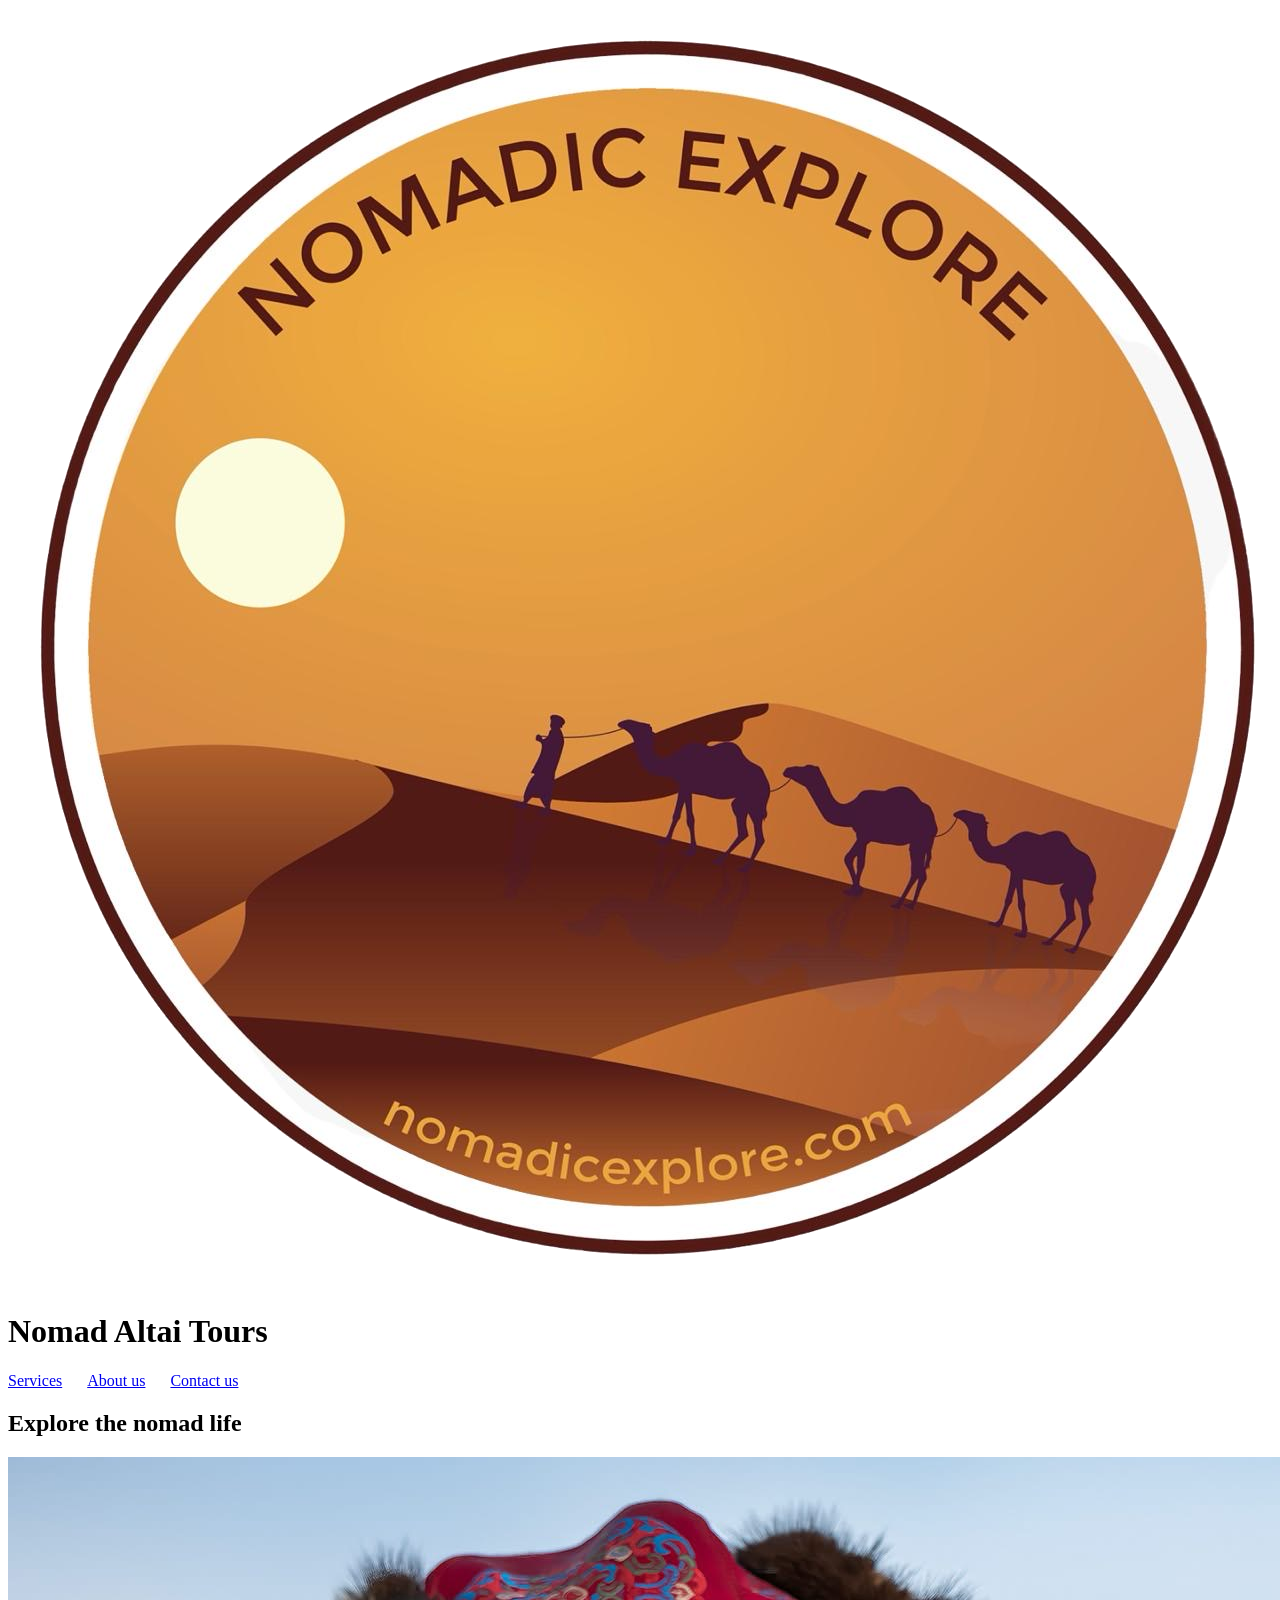
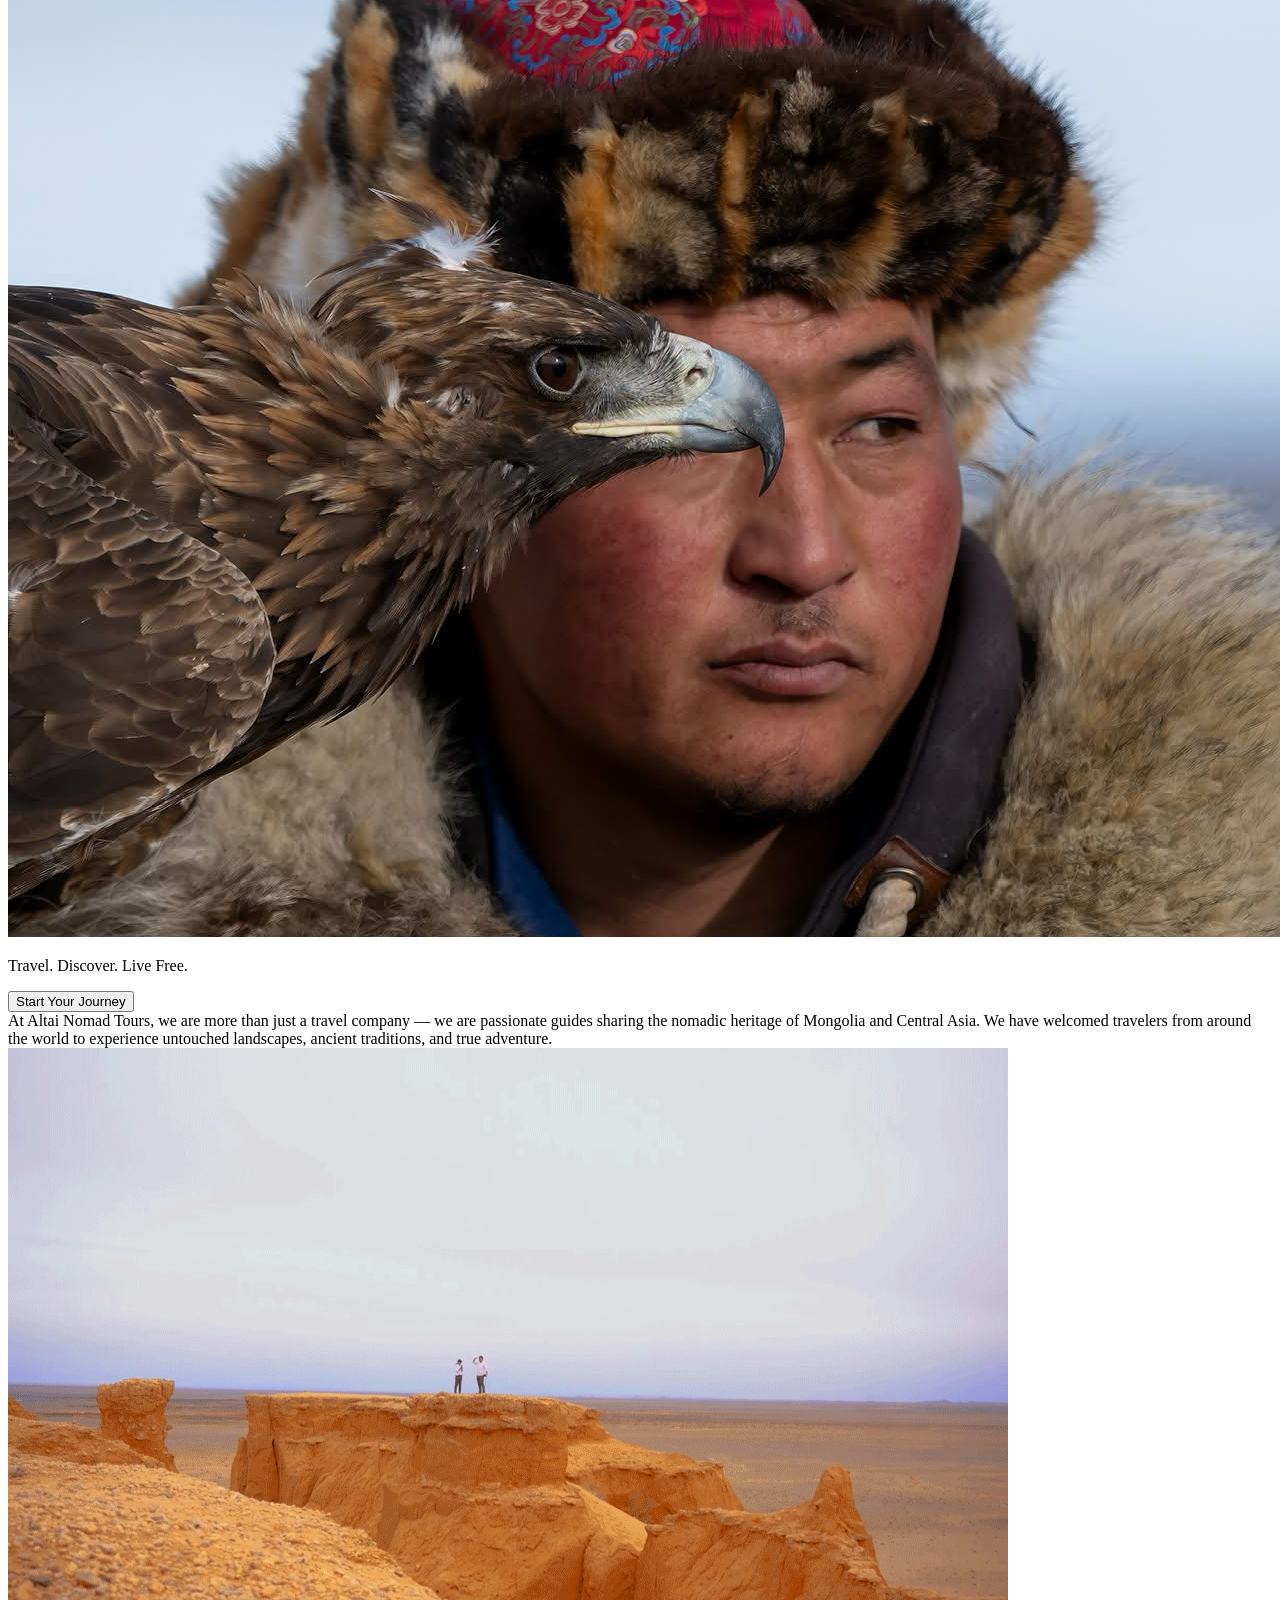
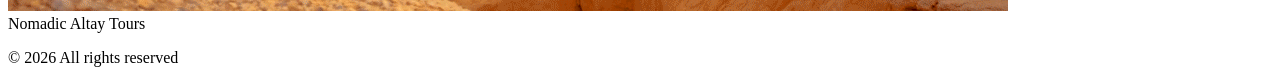
<file: index.html>
<!DOCTYPE html>
<html lang="en">
<head>
    <meta charset="UTF-8">
    <meta name="viewport" content="width=device-width, initial-scale=1.0">
      <!-- Google Fonts -->
      <link rel="preconnect" href="https://fonts.googleapis.com">
      <link rel="preconnect" href="https://fonts.gstatic.com" crossorigin>
  
      <link href="https://fonts.googleapis.com/css2?family=Lato:wght@400;700&family=Playfair+Display:wght@400;700&display=swap"
            rel="stylesheet">
        <link rel="preconnect" href="https://fonts.googleapis.com">
        <link rel="preconnect" href="https://fonts.gstatic.com" crossorigin>
        <link href="https://fonts.googleapis.com/css2?family=Playfair+Display:ital,wght@0,400..900;1,400..900&display=swap" rel="stylesheet">

        <link rel="preconnect" href="https://fonts.googleapis.com">
        <link rel="preconnect" href="https://fonts.gstatic.com" crossorigin>
        <link href="https://fonts.googleapis.com/css2?family=Ballet:opsz@16..72&family=Playfair+Display:ital,wght@0,400..900;1,400..900&display=swap" rel="stylesheet">

        <link rel="preconnect" href="https://fonts.googleapis.com">
        <link rel="preconnect" href="https://fonts.gstatic.com" crossorigin>
        <link href="https://fonts.googleapis.com/css2?family=Ballet:opsz@16..72&family=Montez&family=Playfair+Display:ital,wght@0,400..900;1,400..900&family=Tangerine:wght@400;700&display=swap" rel="stylesheet">

        <link rel="preconnect" href="https://fonts.googleapis.com">
<link rel="preconnect" href="https://fonts.gstatic.com" crossorigin>
<link href="https://fonts.googleapis.com/css2?family=Arizonia&family=Ballet:opsz@16..72&family=Beau+Rivage&family=Great+Vibes&family=Montez&family=Playfair+Display:ital,wght@0,400..900;1,400..900&family=Smokum&family=Tangerine:wght@400;700&display=swap" rel="stylesheet">

    <title>Document</title>
    <link rel="stylesheet" href="style.css">
    <title>Project 1</title>
</head>
<body>
    <!-- website heading and logo -->
    <header class="header">
        <div class="logo">
            <a href="index.html"><img src="main-images/logo-1.png" alt="logo"></a>
            <h1 class="logo-font" href="index.html">Nomad Altai Tours</h1>
            
        </div>    

        <button class="menu-toggle" id="menu-toggle"
            aria-label="Open navigation menu"
            aria-expanded="false">☰
        </button>

        <nav class="navigation" id="navigation">
            <a href="#Services">Services</a>
            <a href="#AboutUs">About us</a>
            <a href="contact.html">Contact us</a>
        </nav>

    </header>

    
    <!-- primary content of the page -->
    <main class="main-content">
        <section class="main-texts">
                <!-- <button class="scroll-btn left-btn" id="leftBtn">&#10094;</button> -->
                    <div class="row-images" id="puppyImages">
                        <h2>Explore the nomad life</h2>
                        <img src="main-images/main-background.png" alt="img1">
                        
                    </div>
                    <div class="small-info">
                        <p class="small-info-font">Travel. Discover. Live Free.</p>
                        <button class="main-btn">Start Your Journey</button>
                    </div>

                    <div class="body-text">
                        <p3>At Altai Nomad Tours, we are more 
                            than just a travel company — we are passionate guides
                             sharing the nomadic heritage of Mongolia and Central Asia.
                              We have welcomed travelers from around the world
                               to experience untouched landscapes, ancient traditions,
                                and true adventure.</p3>
                    </div>
                    
                    <div class="banner-gif">
                        <img src="main-images/main$page$vid.gif" alt="loop$gif">
                        <div class="gif-text"> 
                            <p4 class="NAT-text">Nomadic Altay Tours</p4>
                            <!-- <a href="#tours" class="gif-button">Explore Tours</a> -->
                        </div>
                    </div>








                <!-- <button class="scroll-btn right-btn" id="rightBtn">&#10095;</button> -->
                    <!-- <div class="collection-imgs">
                    <img src="main-images/4imgs.jpeg" alt="img1">
                    <img src="main-images/4imgs.jpeg" alt="img1">
                    <img src="main-images/4imgs.jpeg" alt="img1">
                    <img src="main-images/4imgs.jpeg" alt="img1">

                    </div> -->

        </section>
        
    </main>


    <footer class="footer">
        <p>&copy; 2026 All rights reserved</p>
    </footer>

    <script src="script.js"></script>
</body>
</html>
</file>
<file: style.css>
/* Default: desktop */
.menu-toggle {
    display: none;
    background: transparent;
    border: none;
    font-size: 30px;
    cursor: pointer;
    color: white;
}

.navigation {
    display: flex;
    gap: 25px;
}

/* Mobile */
@media screen and (max-width: 600px) {

    html {
        min-height: 100%;
    }

    body {
        /* background-image: url('main-images/overall-background.png');
        background-size: cover;
        background-repeat: no-repeat;
        background-position: center; */
        background-color: #DCE5E8;
        min-height: 100vh;
        margin: 0;
        padding: 0;
        display: flex;
        flex-direction: column;
    }

/* HEADER PART */
    .header {
        display: flex;
        align-items: center; /* center vertically*/
        justify-content: space-between;
        width: 100%;
        padding: 10px;
        box-sizing: border-box;
        position: relative;

        height: 100px;
        background-color: rgb(255, 255, 255);
    }

    .logo {
        display: flex;
        align-items: center;
        gap: 12px;
    }

    .logo img {
        height: 40px;
        width: 40px;
        object-fit: contain;
    }

    .logo h1 {
        font-size: 14px;
        color: rgb(0, 0, 0);
    }

    .logo-font {
        font-family: 'Playfair Display', serif;
    }

    .menu-toggle {
        display: block;
        color: black;
    }

    .navigation {
        display: none;
        flex-direction: column;
        gap: 20px;
        position: absolute;
        top: 100%;
        right: 10px;
        padding: 20px;
        background: rgba(30, 20, 20, 0.95);
        border-radius: 8px;
        z-index: 100;
    }

    .navigation.active {
        display: flex;
    }

    .navigation a {
        color: white;
        font-size: 16px;
        text-decoration: none;
    }
/* Main Content Part */

    .main-content {
        backdrop-filter: blur(3px);
        -webkit-backdrop-filter: blur(3px);
        box-sizing: border-box;
    }
    /* main1 */
    .main-texts {
        width: 100%;
        display: flex;
        justify-content: center;
        flex-direction: column; /* Put elements vertically */
        align-items: center;    /* Center horizontally */
        gap: 20px;
        border-radius: 10px;

        text-align: center;
        box-shadow: 0 2px 8px rgba(0, 0, 0, 0.12);
    }

    .main-texts h2 { /*heading*/
        justify-content: center;
        color: rgb(75, 49, 26);
        font-size: 30px;
    }
    .main-texts p {
        color: rgb(255, 255, 255);
    }
    .small-info {
        display: flex;
        flex-direction: row;
        gap: 5px;
        margin-top: 20px;
        align-items: center;
        flex-direction: column;
    }
    .small-info p {
        color: black;
    }
    .main-btn {
        width: 120px;
        height: 40px;
        background-color: rgb(229, 158, 66);
        border-radius: 10px;
        color: black;
        font-weight: 700;
    }
    .small-info-font {
        font-family: "Arizonia", cursive;
        font-size: 30px;
    }
    .row-images {
        display: flex;
        align-items: center;
        flex-direction: column;
        overflow-x: auto;
        scroll-behavior: smooth;
        scrollbar-width: none;
    }
    .row-images::-webkit-scrollbar {
        display: none;
    }
    
    .row-images img {
        height: 200px;
        width: 320px;
        border-radius: 10px;
        flex-shrink: 0;
        object-fit: cover;
        
    }
    .row-images h2 {
        display: flex;
        align-items: center;
    }
    
    .banner-gif img{
        height: 180px;
        width: 385px;
        object-fit: cover;
        display: block; /*fits fully*/
        overflow: hidden;
    }
    .gif-text {
        position: absolute;
        top: 90%;
        left: 50%;
        transform: translate(-50%, -50%);
        width: 90%;
        text-align: center;
        color: white;
        z-index: 2;
        text-shadow: 2px 2px 5px black;
    }
    .gif-text p4 {
        margin-bottom: 20px;
        font-size: 20px;
    }

    /* .NAT-text {
        font-family: "Ballet", cursive;
    } */

    
    
    


    /* COLLECTION PHOTOS */
    /* .collection-imgs {
        display: grid;
        align-items: center;
        justify-content: center;
        grid-template-columns: repeat(2, 150px);
        gap: 15px;
        margin-bottom: 10px;
    }
    .collection-imgs img {
        width: 150px;
        height: 180px;
        object-fit: cover;
        border-radius: 8px;
    } */

    
/* FOOTER PART */
    footer {
        margin-top: auto;
        /* padding: 10px; */
        color: rgb(0, 0, 0);
        height: 100px;
        background-color: rgb(255, 255, 255);


        display: flex;
        align-items: center; /*center vertically*/
        justify-content: center; /*center horizontally*/
        width: 100%;
        box-sizing: border-box;
        
    }
}
</file>
